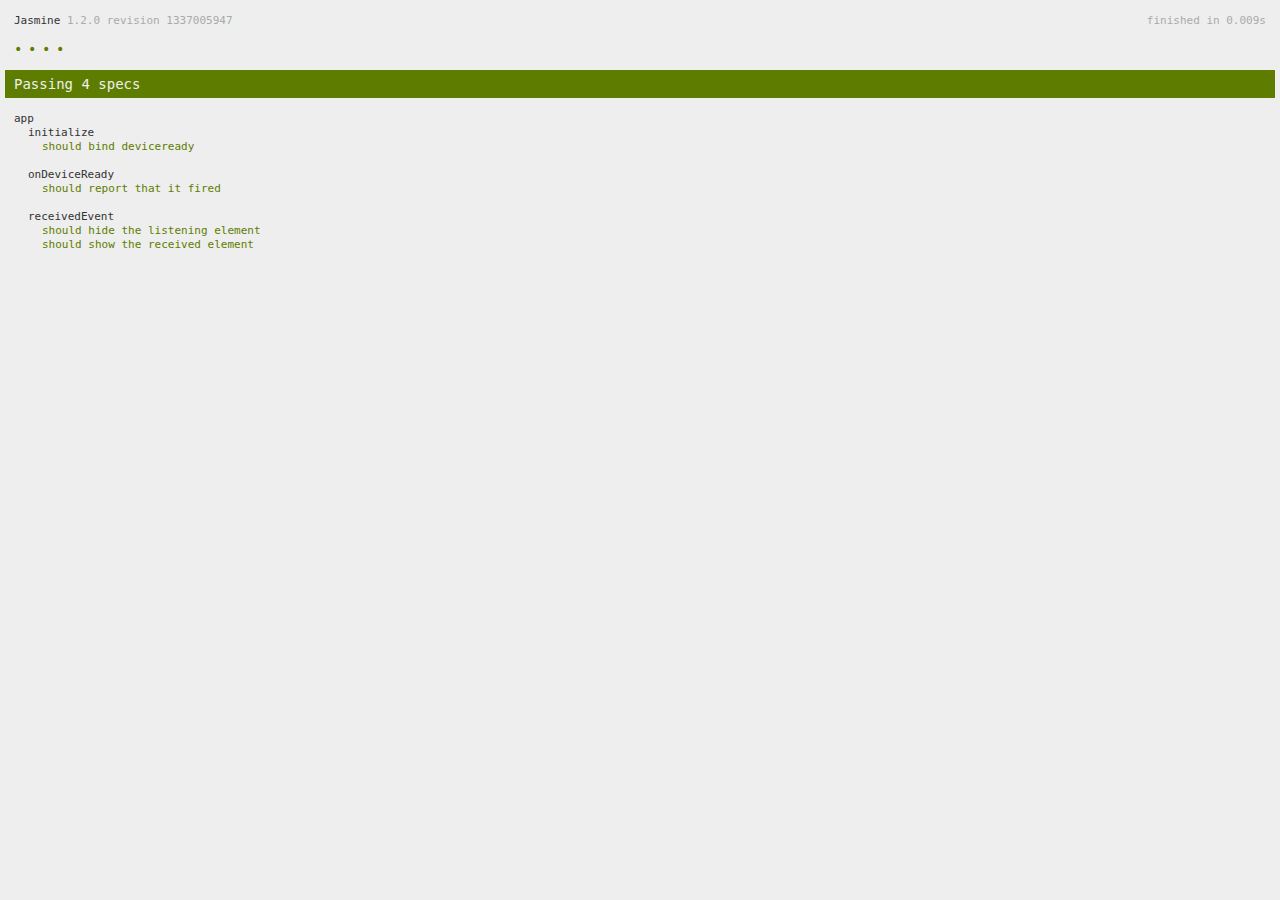
<file: assets/www/spec.html>
<!DOCTYPE html>
<!--
    Licensed to the Apache Software Foundation (ASF) under one
    or more contributor license agreements.  See the NOTICE file
    distributed with this work for additional information
    regarding copyright ownership.  The ASF licenses this file
    to you under the Apache License, Version 2.0 (the
    "License"); you may not use this file except in compliance
    with the License.  You may obtain a copy of the License at

    http://www.apache.org/licenses/LICENSE-2.0

    Unless required by applicable law or agreed to in writing,
    software distributed under the License is distributed on an
    "AS IS" BASIS, WITHOUT WARRANTIES OR CONDITIONS OF ANY
     KIND, either express or implied.  See the License for the
    specific language governing permissions and limitations
    under the License.
-->
<html>
    <head>
        <title>Jasmine Spec Runner</title>

        <!-- jasmine source -->
        <link rel="shortcut icon" type="image/png" href="spec/lib/jasmine-1.2.0/jasmine_favicon.png">
        <link rel="stylesheet" type="text/css" href="spec/lib/jasmine-1.2.0/jasmine.css">
        <script type="text/javascript" src="spec/lib/jasmine-1.2.0/jasmine.js"></script>
        <script type="text/javascript" src="spec/lib/jasmine-1.2.0/jasmine-html.js"></script>

        <!-- include source files here... -->
        <script type="text/javascript" src="js/cruft/index.js"></script>

        <!-- include spec files here... -->
        <script type="text/javascript" src="spec/helper.js"></script>
        <script type="text/javascript" src="spec/index.js"></script>

        <script type="text/javascript">
            (function() {
                var jasmineEnv = jasmine.getEnv();
                jasmineEnv.updateInterval = 1000;

                var htmlReporter = new jasmine.HtmlReporter();

                jasmineEnv.addReporter(htmlReporter);

                jasmineEnv.specFilter = function(spec) {
                    return htmlReporter.specFilter(spec);
                };

                var currentWindowOnload = window.onload;

                window.onload = function() {
                    if (currentWindowOnload) {
                        currentWindowOnload();
                    }
                    execJasmine();
                };

                function execJasmine() {
                    jasmineEnv.execute();
                }
            })();
        </script>
    </head>
    <body>
        <div id="stage" style="display:none;"></div>
    </body>
</html>
</file>
<file: assets/www/spec/lib/jasmine-1.2.0/jasmine.css>
body { background-color: #eeeeee; padding: 0; margin: 5px; overflow-y: scroll; }

#HTMLReporter { font-size: 11px; font-family: Monaco, "Lucida Console", monospace; line-height: 14px; color: #333333; }
#HTMLReporter a { text-decoration: none; }
#HTMLReporter a:hover { text-decoration: underline; }
#HTMLReporter p, #HTMLReporter h1, #HTMLReporter h2, #HTMLReporter h3, #HTMLReporter h4, #HTMLReporter h5, #HTMLReporter h6 { margin: 0; line-height: 14px; }
#HTMLReporter .banner, #HTMLReporter .symbolSummary, #HTMLReporter .summary, #HTMLReporter .resultMessage, #HTMLReporter .specDetail .description, #HTMLReporter .alert .bar, #HTMLReporter .stackTrace { padding-left: 9px; padding-right: 9px; }
#HTMLReporter #jasmine_content { position: fixed; right: 100%; }
#HTMLReporter .version { color: #aaaaaa; }
#HTMLReporter .banner { margin-top: 14px; }
#HTMLReporter .duration { color: #aaaaaa; float: right; }
#HTMLReporter .symbolSummary { overflow: hidden; *zoom: 1; margin: 14px 0; }
#HTMLReporter .symbolSummary li { display: block; float: left; height: 7px; width: 14px; margin-bottom: 7px; font-size: 16px; }
#HTMLReporter .symbolSummary li.passed { font-size: 14px; }
#HTMLReporter .symbolSummary li.passed:before { color: #5e7d00; content: "\02022"; }
#HTMLReporter .symbolSummary li.failed { line-height: 9px; }
#HTMLReporter .symbolSummary li.failed:before { color: #b03911; content: "x"; font-weight: bold; margin-left: -1px; }
#HTMLReporter .symbolSummary li.skipped { font-size: 14px; }
#HTMLReporter .symbolSummary li.skipped:before { color: #bababa; content: "\02022"; }
#HTMLReporter .symbolSummary li.pending { line-height: 11px; }
#HTMLReporter .symbolSummary li.pending:before { color: #aaaaaa; content: "-"; }
#HTMLReporter .bar { line-height: 28px; font-size: 14px; display: block; color: #eee; }
#HTMLReporter .runningAlert { background-color: #666666; }
#HTMLReporter .skippedAlert { background-color: #aaaaaa; }
#HTMLReporter .skippedAlert:first-child { background-color: #333333; }
#HTMLReporter .skippedAlert:hover { text-decoration: none; color: white; text-decoration: underline; }
#HTMLReporter .passingAlert { background-color: #a6b779; }
#HTMLReporter .passingAlert:first-child { background-color: #5e7d00; }
#HTMLReporter .failingAlert { background-color: #cf867e; }
#HTMLReporter .failingAlert:first-child { background-color: #b03911; }
#HTMLReporter .results { margin-top: 14px; }
#HTMLReporter #details { display: none; }
#HTMLReporter .resultsMenu, #HTMLReporter .resultsMenu a { background-color: #fff; color: #333333; }
#HTMLReporter.showDetails .summaryMenuItem { font-weight: normal; text-decoration: inherit; }
#HTMLReporter.showDetails .summaryMenuItem:hover { text-decoration: underline; }
#HTMLReporter.showDetails .detailsMenuItem { font-weight: bold; text-decoration: underline; }
#HTMLReporter.showDetails .summary { display: none; }
#HTMLReporter.showDetails #details { display: block; }
#HTMLReporter .summaryMenuItem { font-weight: bold; text-decoration: underline; }
#HTMLReporter .summary { margin-top: 14px; }
#HTMLReporter .summary .suite .suite, #HTMLReporter .summary .specSummary { margin-left: 14px; }
#HTMLReporter .summary .specSummary.passed a { color: #5e7d00; }
#HTMLReporter .summary .specSummary.failed a { color: #b03911; }
#HTMLReporter .description + .suite { margin-top: 0; }
#HTMLReporter .suite { margin-top: 14px; }
#HTMLReporter .suite a { color: #333333; }
#HTMLReporter #details .specDetail { margin-bottom: 28px; }
#HTMLReporter #details .specDetail .description { display: block; color: white; background-color: #b03911; }
#HTMLReporter .resultMessage { padding-top: 14px; color: #333333; }
#HTMLReporter .resultMessage span.result { display: block; }
#HTMLReporter .stackTrace { margin: 5px 0 0 0; max-height: 224px; overflow: auto; line-height: 18px; color: #666666; border: 1px solid #ddd; background: white; white-space: pre; }

#TrivialReporter { padding: 8px 13px; position: absolute; top: 0; bottom: 0; left: 0; right: 0; overflow-y: scroll; background-color: white; font-family: "Helvetica Neue Light", "Lucida Grande", "Calibri", "Arial", sans-serif; /*.resultMessage {*/ /*white-space: pre;*/ /*}*/ }
#TrivialReporter a:visited, #TrivialReporter a { color: #303; }
#TrivialReporter a:hover, #TrivialReporter a:active { color: blue; }
#TrivialReporter .run_spec { float: right; padding-right: 5px; font-size: .8em; text-decoration: none; }
#TrivialReporter .banner { color: #303; background-color: #fef; padding: 5px; }
#TrivialReporter .logo { float: left; font-size: 1.1em; padding-left: 5px; }
#TrivialReporter .logo .version { font-size: .6em; padding-left: 1em; }
#TrivialReporter .runner.running { background-color: yellow; }
#TrivialReporter .options { text-align: right; font-size: .8em; }
#TrivialReporter .suite { border: 1px outset gray; margin: 5px 0; padding-left: 1em; }
#TrivialReporter .suite .suite { margin: 5px; }
#TrivialReporter .suite.passed { background-color: #dfd; }
#TrivialReporter .suite.failed { background-color: #fdd; }
#TrivialReporter .spec { margin: 5px; padding-left: 1em; clear: both; }
#TrivialReporter .spec.failed, #TrivialReporter .spec.passed, #TrivialReporter .spec.skipped { padding-bottom: 5px; border: 1px solid gray; }
#TrivialReporter .spec.failed { background-color: #fbb; border-color: red; }
#TrivialReporter .spec.passed { background-color: #bfb; border-color: green; }
#TrivialReporter .spec.skipped { background-color: #bbb; }
#TrivialReporter .messages { border-left: 1px dashed gray; padding-left: 1em; padding-right: 1em; }
#TrivialReporter .passed { background-color: #cfc; display: none; }
#TrivialReporter .failed { background-color: #fbb; }
#TrivialReporter .skipped { color: #777; background-color: #eee; display: none; }
#TrivialReporter .resultMessage span.result { display: block; line-height: 2em; color: black; }
#TrivialReporter .resultMessage .mismatch { color: black; }
#TrivialReporter .stackTrace { white-space: pre; font-size: .8em; margin-left: 10px; max-height: 5em; overflow: auto; border: 1px inset red; padding: 1em; background: #eef; }
#TrivialReporter .finished-at { padding-left: 1em; font-size: .6em; }
#TrivialReporter.show-passed .passed, #TrivialReporter.show-skipped .skipped { display: block; }
#TrivialReporter #jasmine_content { position: fixed; right: 100%; }
#TrivialReporter .runner { border: 1px solid gray; display: block; margin: 5px 0; padding: 2px 0 2px 10px; }
</file>
